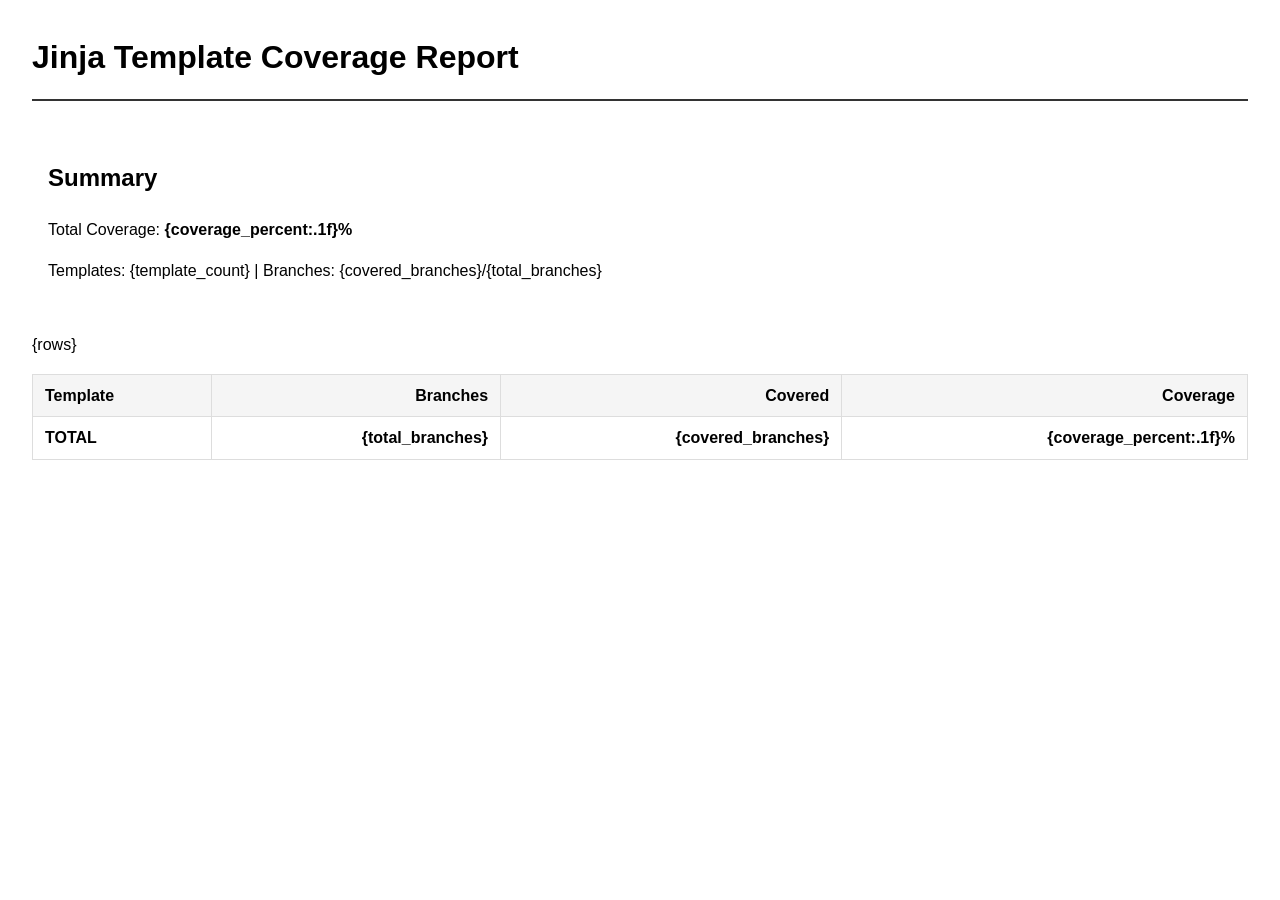
<file: jinjatest/coverage/templates/index.html>
<!DOCTYPE html>
<html>
<head>
    <meta charset="utf-8">
    <title>Jinja Template Coverage Report</title>
    <link rel="stylesheet" href="style.css">
</head>
<body>
    <h1>Jinja Template Coverage Report</h1>

    <div class="summary {coverage_class}">
        <h2>Summary</h2>
        <p>Total Coverage: <strong>{coverage_percent:.1f}%</strong></p>
        <p>Templates: {template_count} | Branches: {covered_branches}/{total_branches}</p>
    </div>

    <table>
        <thead>
            <tr>
                <th>Template</th>
                <th class="num">Branches</th>
                <th class="num">Covered</th>
                <th class="num">Coverage</th>
            </tr>
        </thead>
        <tbody>
            {rows}
        </tbody>
        <tfoot>
            <tr class="{coverage_class}">
                <td><strong>TOTAL</strong></td>
                <td class="num"><strong>{total_branches}</strong></td>
                <td class="num"><strong>{covered_branches}</strong></td>
                <td class="num"><strong>{coverage_percent:.1f}%</strong></td>
            </tr>
        </tfoot>
    </table>
</body>
</html>
</file>
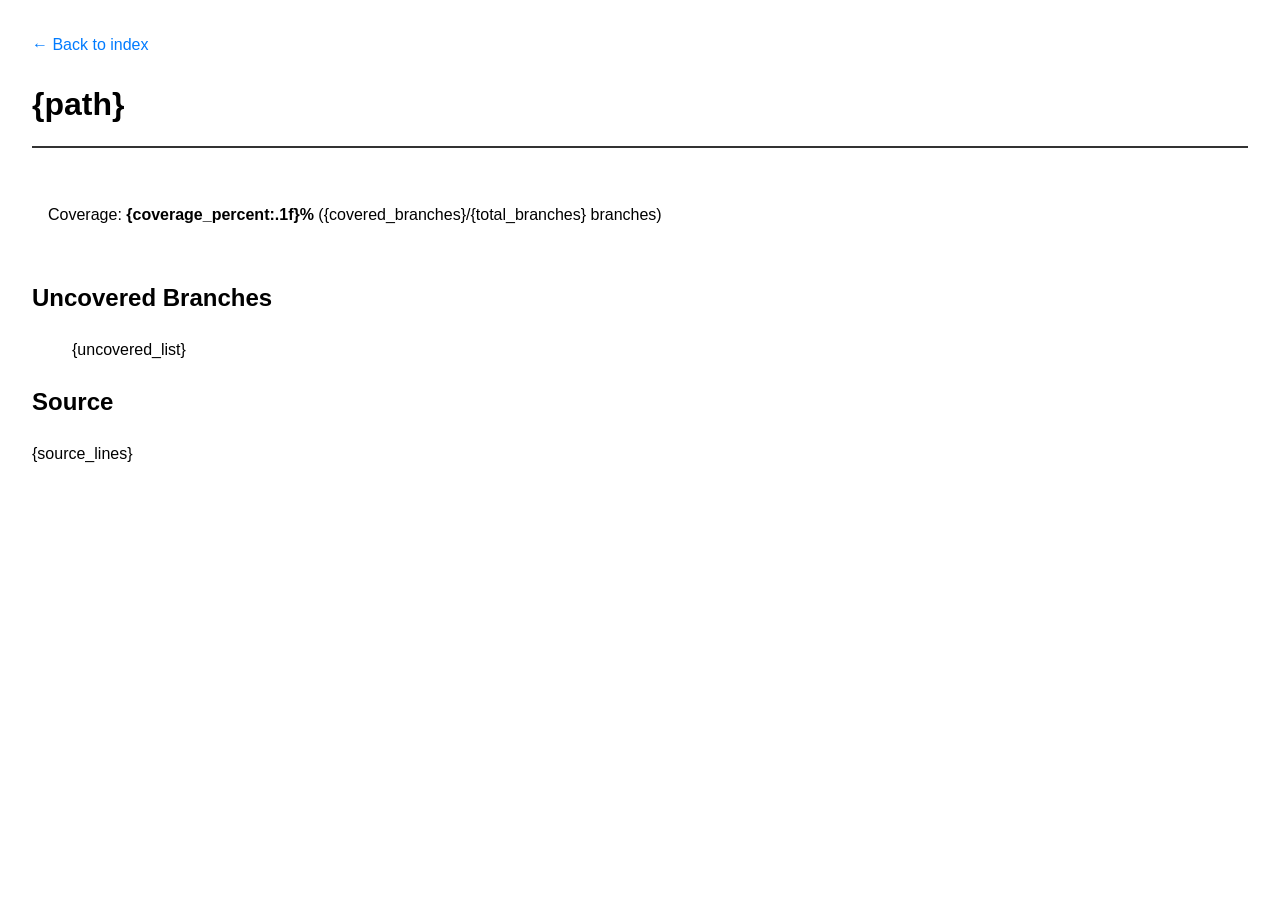
<file: jinjatest/coverage/templates/template_page.html>
<!DOCTYPE html>
<html>
<head>
    <meta charset="utf-8">
    <title>Coverage: {path}</title>
    <link rel="stylesheet" href="style.css">
</head>
<body>
    <p><a href="index.html">&larr; Back to index</a></p>

    <h1>{path}</h1>

    <div class="summary {coverage_class}">
        <p>Coverage: <strong>{coverage_percent:.1f}%</strong>
           ({covered_branches}/{total_branches} branches)</p>
    </div>

    <h2>Uncovered Branches</h2>
    <ul class="branch-list">
        {uncovered_list}
    </ul>

    <h2>Source</h2>
    <table class="source-table">
        {source_lines}
    </table>
</body>
</html>
</file>
<file: jinjatest/coverage/templates/style.css>
body {
    font-family: -apple-system, BlinkMacSystemFont, "Segoe UI", Roboto, sans-serif;
    margin: 2em;
    line-height: 1.6;
}

h1 {
    border-bottom: 2px solid #333;
    padding-bottom: 0.5em;
}

table {
    border-collapse: collapse;
    width: 100%;
    margin: 1em 0;
}

th, td {
    border: 1px solid #ddd;
    padding: 8px 12px;
    text-align: left;
}

th {
    background: #f5f5f5;
}

.num {
    text-align: right;
}

.summary {
    padding: 1em;
    border-radius: 4px;
    margin: 1em 0;
}

.high {
    background-color: #d4edda;
}

.medium {
    background-color: #fff3cd;
}

.low {
    background-color: #f8d7da;
}

tr.covered {
    background-color: #d4edda;
}

tr.uncovered {
    background-color: #f8d7da;
}

.source-table {
    font-family: monospace;
}

.source-table .lineno {
    width: 50px;
    text-align: right;
    color: #999;
    user-select: none;
    background: #f5f5f5;
}

.source-table .source pre {
    margin: 0;
    white-space: pre-wrap;
    word-wrap: break-word;
}

.branch-list {
    margin: 1em 0;
}

.branch-list li {
    margin: 0.5em 0;
}

a {
    color: #007bff;
    text-decoration: none;
}

a:hover {
    text-decoration: underline;
}
</file>
